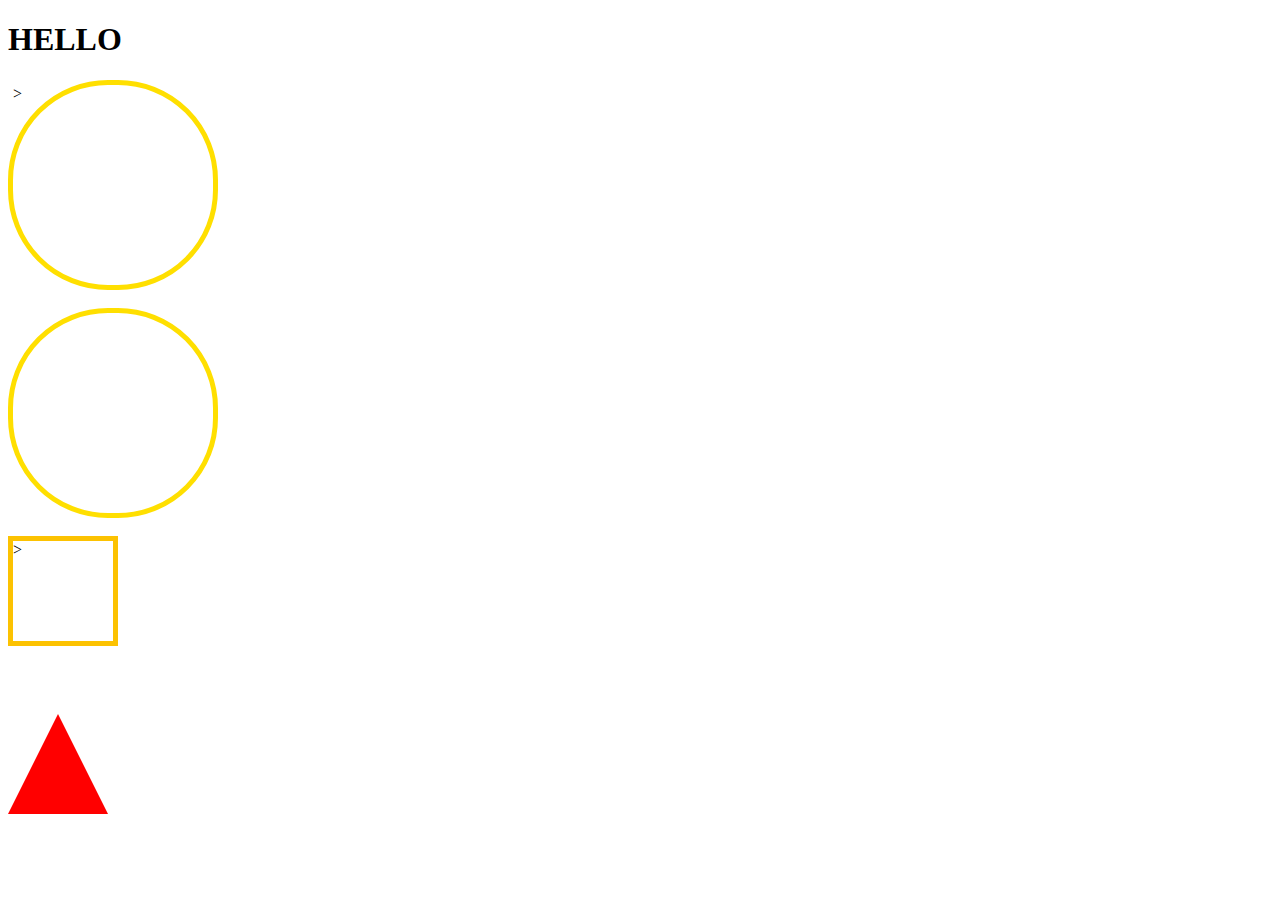
<file: CSS_transitions.html>
<!DOCTYPE html>
<html>

<head> 
	<link rel="stylesheet" type="text/css" href="CSS_transitions.css">
	<title>My Website</title>

</head>

<body>
	<h1>HELLO</h1>
	<div class="circle" <!--id="firstcirc"--> > </div> 
	<br>
	<div class="circle"> </div>
	<br>
	<div class="box" <!--id="firstbox"-->> </div>
	<br>
	<div class="triangle" id="tri"> </div>
	<br>

</body>

</html>
</file>
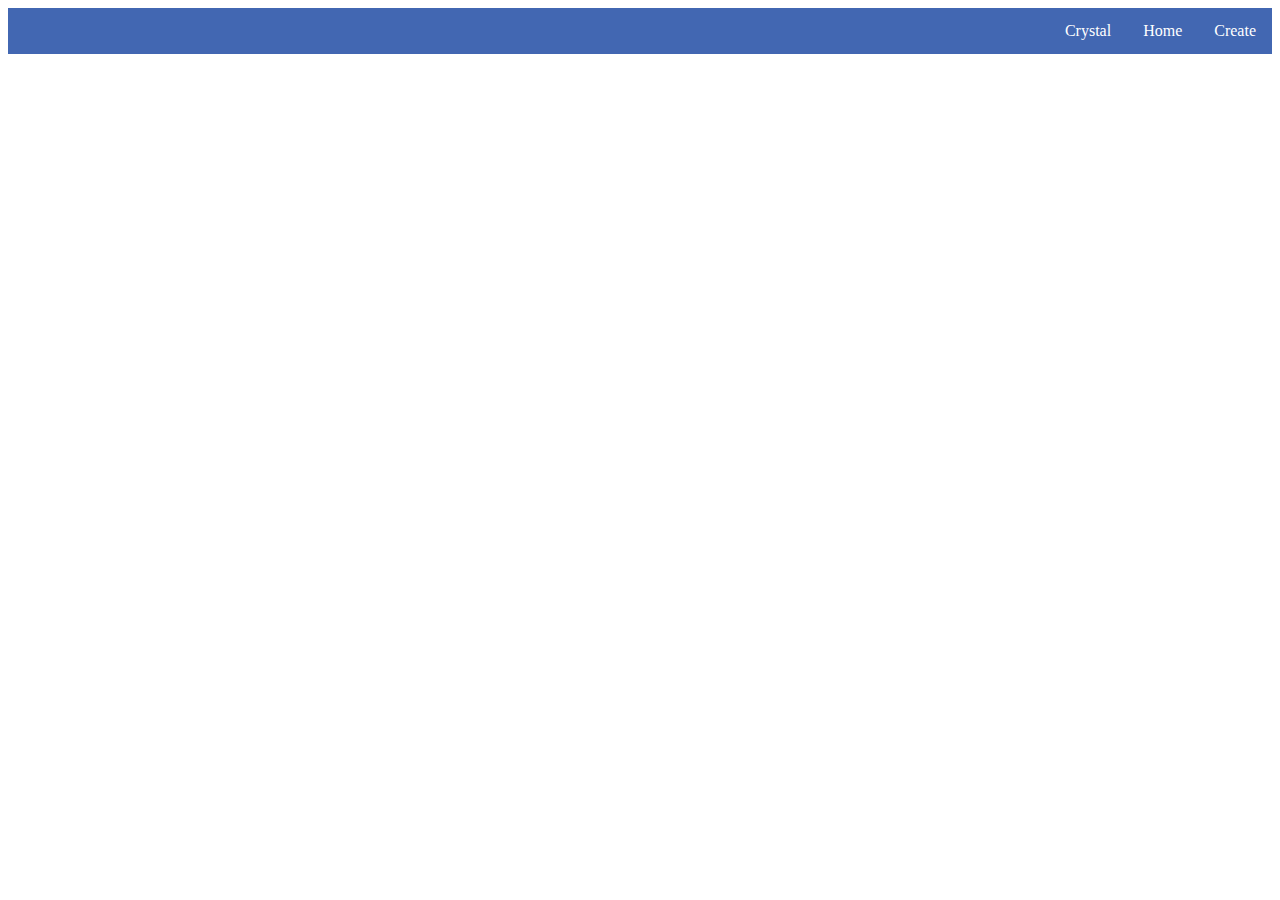
<file: facebook.html>
<!DOCTYPE html>
<html>
	<head>
	<!-- this is an opening portal to css without actually making another css file -->
		<style> 
			ul {
				list-style-type: none;
				background-color: #4267b2;
				margin: 0;
				padding: 0;
				overflow: hidden; 
			}
			
			/* this is a css comment */
			/* 14px is left right 16px is up down */
			
			li a:hover {
				background-color: #3d5c9c;
			}
			
			li a {
				color: white;
				padding: 14px 16px; 
				text-align: center;
				display: block;
				text-decoration: none;
				float: right; 
			}
		</style>
<!-- this is an html comment -->
	</head>
	<body>
		<ul>
			<li><a href="#Create">Create</a></li>
			<li><a href="#Home">Home</a></li>
			<li><a href="#Crystal">Crystal</a></li>
			
		</ul>
	</body>

</html>
</file>
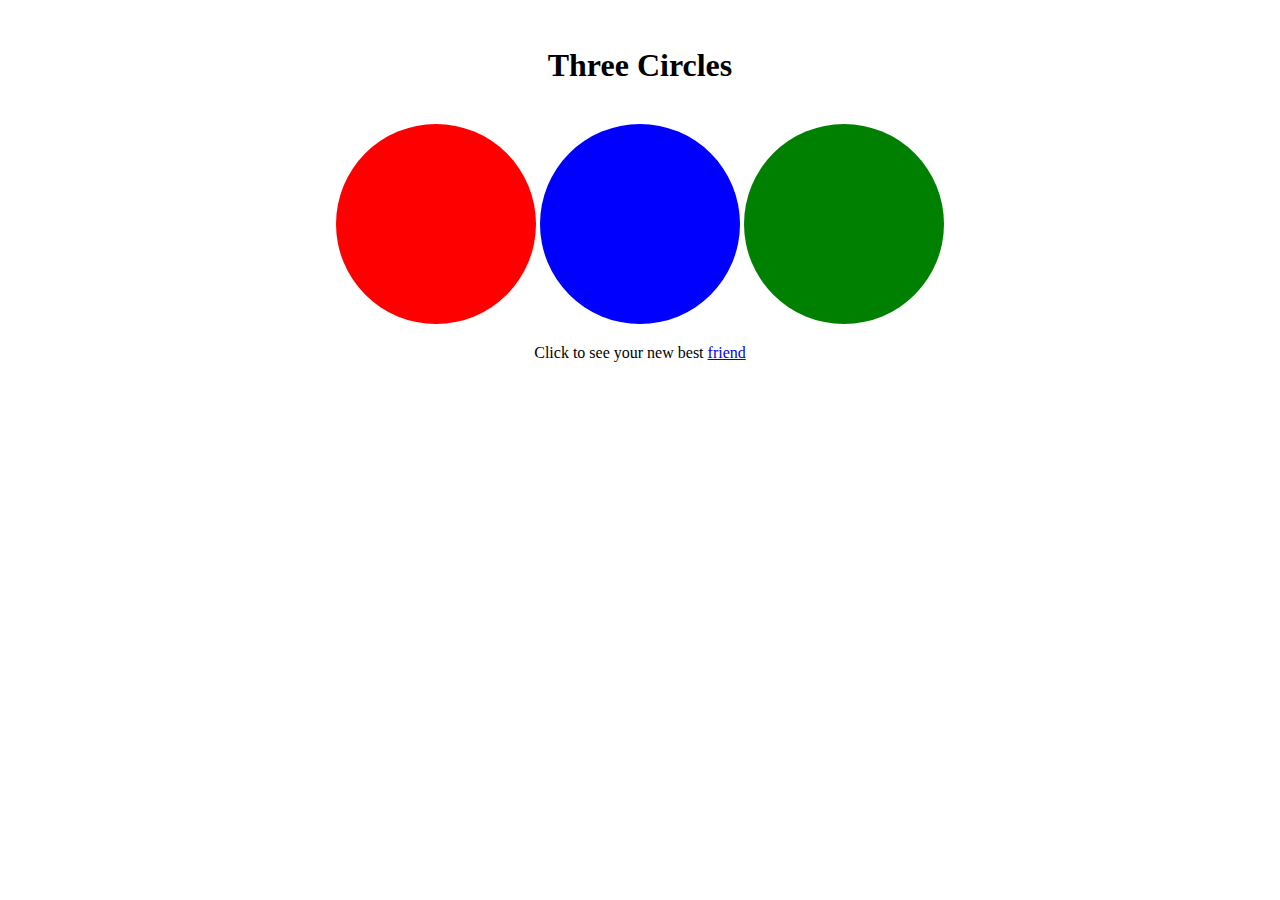
<file: threecircles.html>
<!DOCTYPE html>
<html>

<head> 
	<link rel="stylesheet" type="text/css" href="threecircles.css">
	<title>Three Circles</title>
	<script type="text/javascript" src="threecircles.js"></script>
</head>

<body> 
	<br>
	<h1>Three Circles</h1>
	<br>
	<div align="center">
		<div class="circle" id="circRed" onclick="changeBackground()"> </div> 
		<div class="circle" id="circBlue" onclick="update()"> </div> 
		<div class="circle" id="circGreen" onclick="changeLink()"> </div> 
	</div>
	<p align="center"> Click to see your new best <a id ="wordLink" href="https://twitter.com">friend</a></p>
</body>
</html>
</file>
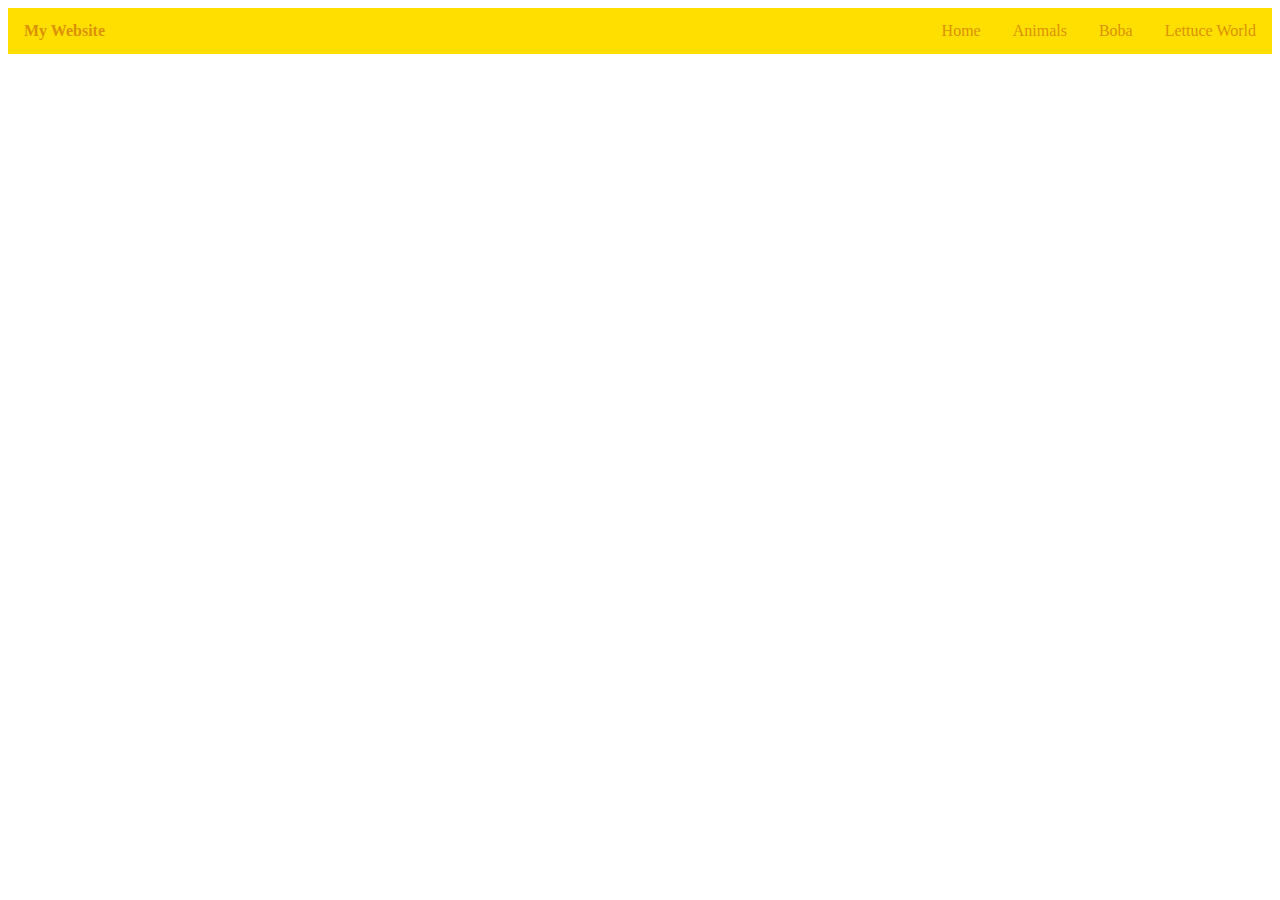
<file: warmup2.html>
<!DOCTYPE html>
<html>
<head>
	
	<title>Warm up?</title> 
	
	<!-- this is an opening portal to css without actually making another css file -->
		<style> 
			ul {
				list-style-type: none;
				background-color: #FFDF00;
				margin: 0;
				padding: 0;
				overflow: hidden; 
			}
			
			/* this is a css comment */
			/* 14px is left right 16px is up down */
			
			li a:hover {
				background-color: #FCC201;
			}
			
			li a {
				color: #DC9202;
				padding: 14px 16px; 
				text-align: center;
				display: block;
				text-decoration: none;
				float: right; 
			}
			
			li b {
				color: #DC9202;
				padding: 14px 16px; 
				text-align: center;
				display: block;
				text-decoration: none;
				float: left; 
			}
			
			li b:hover {
				background-color: #FCC201;
			}
			
		</style>
<!-- this is an html comment -->
	</head>
	<body>
		<ul>
			<li><a href="#LettuceWorld">Lettuce World</a></li>
			<li><a href="#Boba">Boba</a></li>
			<li><a href="#Animals">Animals</a></li>
			<li><a href="#Home">Home</a></li>
			<li><b href="#Home">My Website</b></li>
		</ul>
	</body>

</html>
</file>
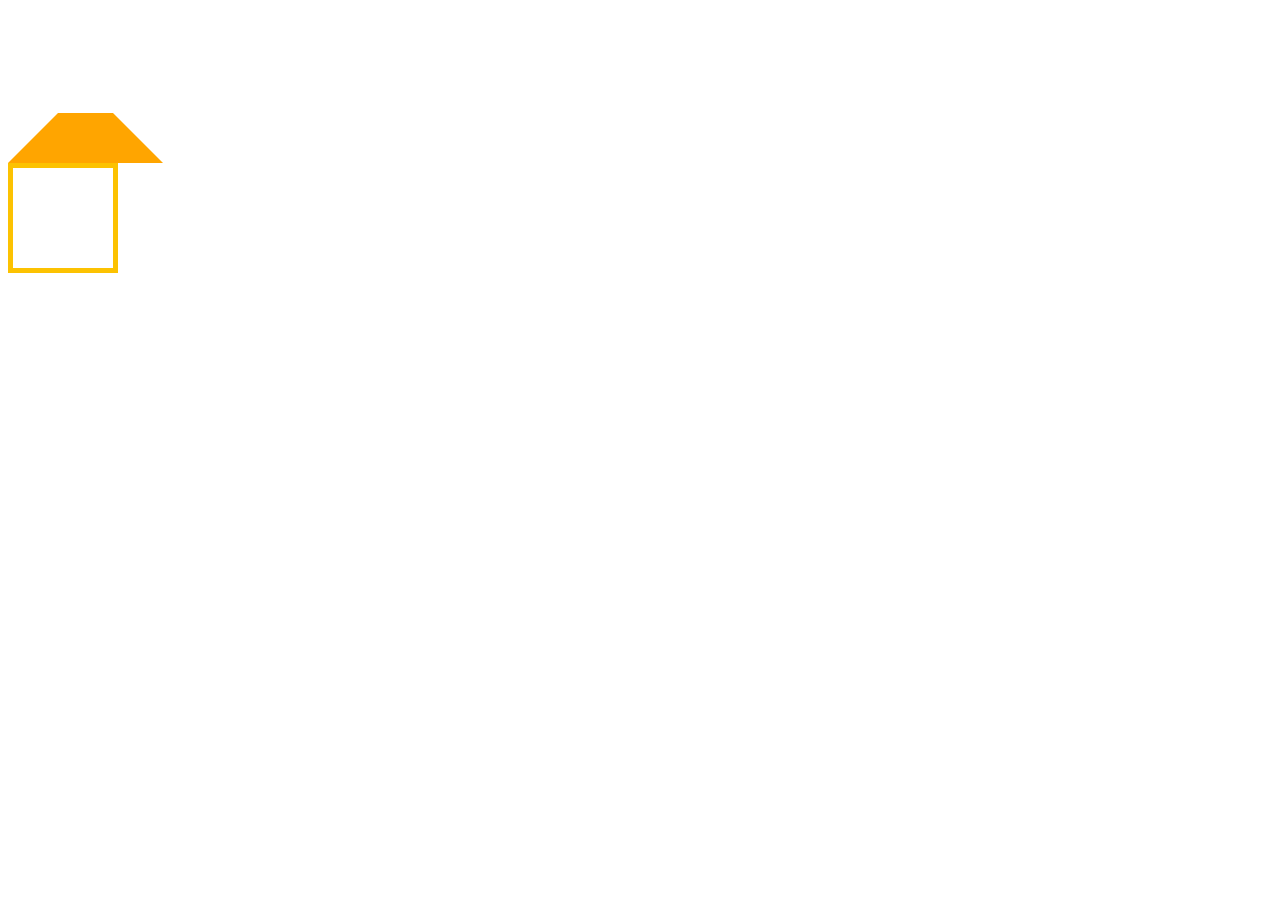
<file: week5warmup.html>
<DOCTYPE! html>
<html>


<head> 
	<link rel="stylesheet" type="text/css" href="week5warmup.css">
	<title>week 5 warmup</title>
</head>

<body>

	<div class="trapezoid"> </div>
	<div class="cube" id="coolcube"> </div>
	
</body>
</html>
</file>
<file: CSS_transitions.css>
.circle {
	 border-radius: 100px; 
	 /*border-radius has to do with how circular the shape is
	 20px is a square with rounded corners
	 100px is a perfect circle
	 1:2 ratio btwn radius and width/height
	 radius:width/height
	 */
	 border: solid #FFDF00 5px;
	 background-color: white;
	 width: 200px;
	 height: 200px;
 }
 
 .box {
	 width: 100px;
	 height: 100px;
	 border: solid #FCC201 5px;
	 background-color: white; 
 }
 
 .triangle {
	 width: 0px;
	 height: 0px;
	 /*becomes a point bc width/height is 0 */
	 background-color: white; 
	 /*chnage background-color to white to isolate traingle and hide square*/
	 border-right: solid 50px transparent;
	 border-left: solid 50px transparent;
	 border-top: solid 50px transparent;
	 border-bottom: solid 100px red; 
 }
 
 #firstcirc {
	 animation: slide-right 3s alternate;
	 /* add infinite for loop
	 alternate makes it bounce back*/
 }
 
 @keyframes slide-right {
	 from {
		 margin-top: 0%; 
		 margin-left: 0%;
		 background-color: red;
	 }
	 
	 to {
		 margin-top: 60%;
		 margin-left: 90%; 
		 background-color: yellow; 
	 }
 }
 
 #firstbox {
	 animation: grow 4s;
 }
 
 @keyframes grow {
	 from {
		 width: 0px;
		 height: 0px;
	 }
	 
	 to {
		 width: 500px;
		 height: 500px; 
	 }
 }
 
/*you can use 0% and 100% instead of from and to
or you can break it up like 0 15 75 100 etc */
 
 #tri {
	 animation: rotate .3s; 
 }
 
 @keyframes rotate {
	 0% {
		 transform: rotate(0deg);
	 }
	 
	 25% {
		 transform: rotate(90deg);
	 }
	 50% {
		 transform: rotate(180deg);
	 }
	 75% {
		 transform: rotate(270deg);
	 }
	 100% {
 		 transform: rotate(360deg);
	 }
 }
</file>
<file: threecircles.css>
.circle {
	border-radius: 100px;
	width: 200px;
	height: 200px;
	display: inline-block; /* circles do not overlap and aligned adjacent to each other */
}
#circRed {
	background-color: red;
}

#circGreen {
	background-color: green;
}

#circBlue {
	background-color: blue;
}

h1 {
	text-align: center; 
}
</file>
<file: week5warmup.css>
.cube {
	width: 100px;
	height: 100px;
	border: solid #FCC201 5px;
	background-color: white;
}

@keyframes rotate-diagonal {
	from {
		transform: rotate(0deg);
		margin-top: 0%;
		margin-left: 0%;
	}
	
	to {
		transform: rotate(360deg);
		margin-top: 60%;
		margin-left: 80%;
	}
	
 }
 
 #coolcube {
	 animation: rotate-diagonal 3s infinite alternate;
 }
 
 .trapezoid {
	background-color: white; 
	width: 55px;
	height: 55px;
	border-right: solid transparent 50px;
	border-left: solid transparent 50px;
	border-top: solid transparent 50px;
	border-bottom: solid orange 50px;

 }
</file>
